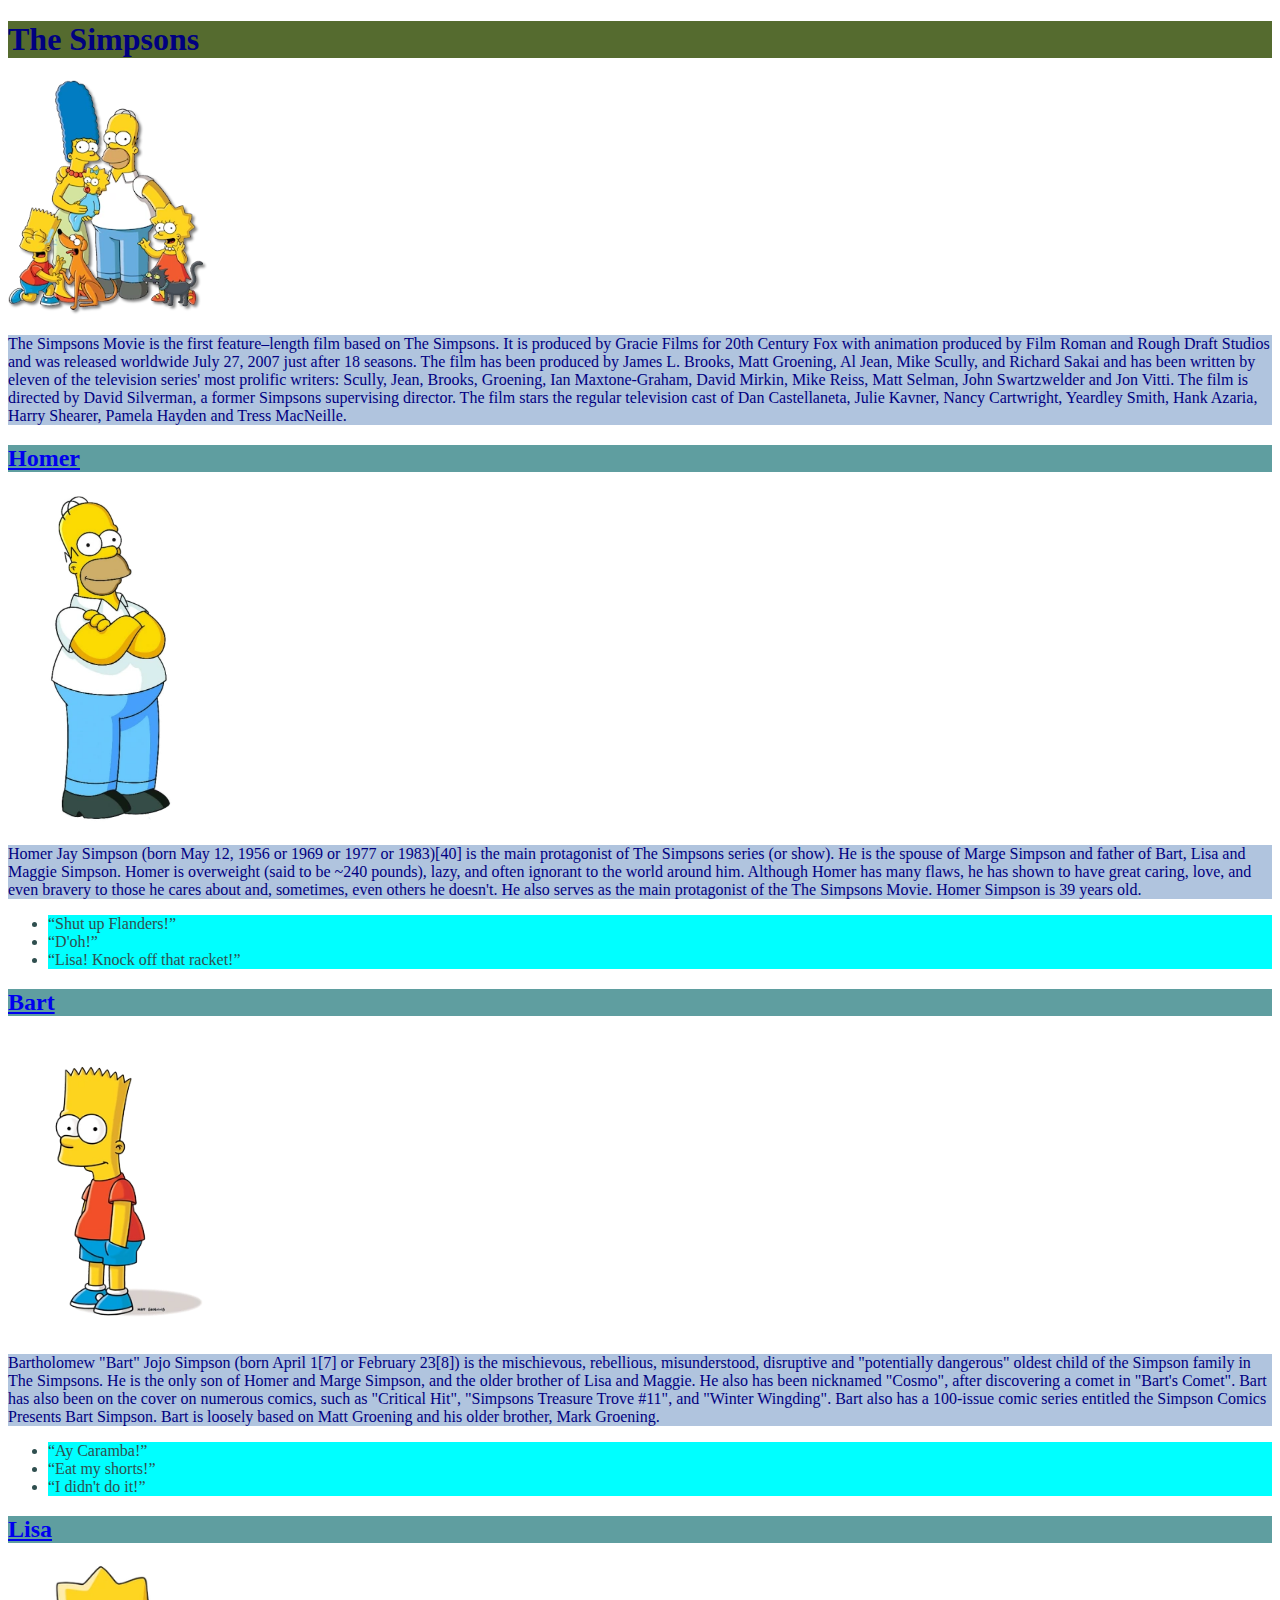
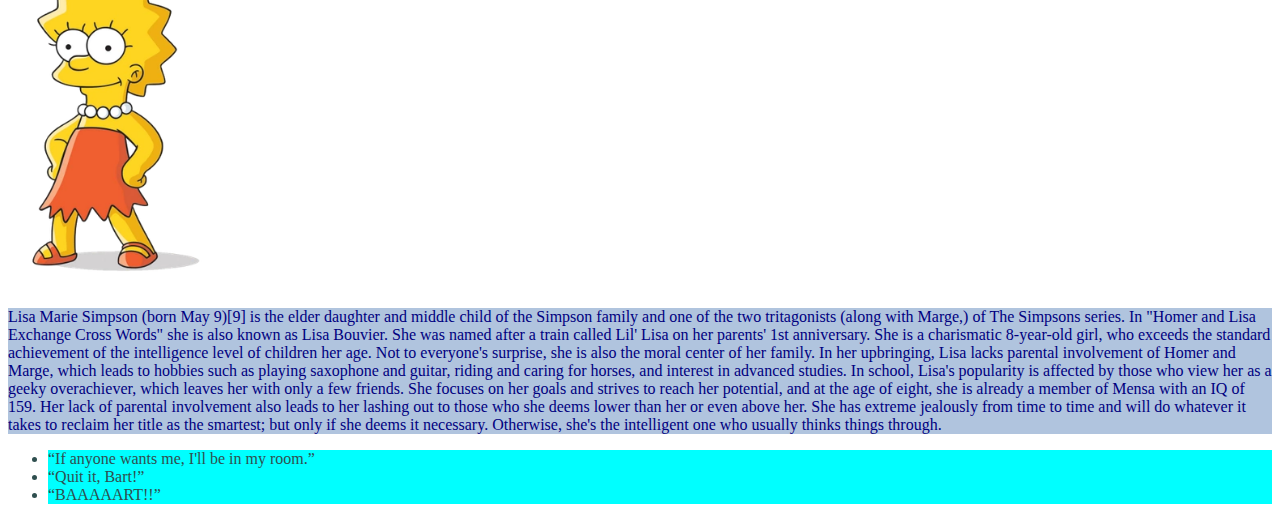
<file: HWLesson1/index.html>
<!doctype html>
<html lang="en">
<head>
    <meta charset="UTF-8">
    <meta name="viewport"
          content="width=device-width, user-scalable=no, initial-scale=1.0, maximum-scale=1.0, minimum-scale=1.0">
    <meta http-equiv="X-UA-Compatible" content="ie=edge">
    <title>The Simpsons</title>
    <link rel="stylesheet" href="style.CSS.css">
</head>
<body>
<h1>The Simpsons</h1>
<img src="image/TheSimpsons.webp" alt="Simpsons Family" width="200px">
<p>The Simpsons Movie is the first feature–length film based on The Simpsons. It is produced by Gracie Films for 20th Century Fox with animation produced by Film Roman and Rough Draft Studios and was released worldwide July 27, 2007 just after 18 seasons. The film has been produced by James L. Brooks, Matt Groening, Al Jean, Mike Scully, and Richard Sakai and has been written by eleven of the television series' most prolific writers: Scully, Jean, Brooks, Groening, Ian Maxtone-Graham, David Mirkin, Mike Reiss, Matt Selman, John Swartzwelder and Jon Vitti. The film is directed by David Silverman, a former Simpsons supervising director. The film stars the regular television cast of Dan Castellaneta, Julie Kavner, Nancy Cartwright, Yeardley Smith, Hank Azaria, Harry Shearer, Pamela Hayden and Tress MacNeille.</p>
<h2>
    <a href="https://simpsons.fandom.com/wiki/Homer_Simpson">Homer</a>
</h2>
<img src="image/Homer.webp" alt="Homer" width="200px">
<p>Homer Jay Simpson (born May 12, 1956 or 1969 or 1977 or 1983)[40] is the main protagonist of The Simpsons series (or show). He is the spouse of Marge Simpson and father of Bart, Lisa and Maggie Simpson. Homer is overweight (said to be ~240 pounds), lazy, and often ignorant to the world around him. Although Homer has many flaws, he has shown to have great caring, love, and even bravery to those he cares about and, sometimes, even others he doesn't. He also serves as the main protagonist of the The Simpsons Movie. Homer Simpson is 39 years old.</p>
<ul>
    <li>“Shut up Flanders!”</li>
    <li>“D'oh!”</li>
    <li>“Lisa! Knock off that racket!”</li>
</ul>
<h2>
    <a href="https://simpsons.fandom.com/wiki/Bart_Simpson">Bart</a>
</h2>
    <img src="image/bart.webp" alt="Bart" width="200px">
    <p>Bartholomew "Bart" Jojo Simpson (born April 1[7] or February 23[8]) is the mischievous, rebellious, misunderstood, disruptive and "potentially dangerous" oldest child of the Simpson family in The Simpsons. He is the only son of Homer and Marge Simpson, and the older brother of Lisa and Maggie. He also has been nicknamed "Cosmo", after discovering a comet in "Bart's Comet". Bart has also been on the cover on numerous comics, such as "Critical Hit", "Simpsons Treasure Trove #11", and "Winter Wingding". Bart also has a 100-issue comic series entitled the Simpson Comics Presents Bart Simpson. Bart is loosely based on Matt Groening and his older brother, Mark Groening.</p>
<ul>
    <li>“Ay Caramba!”</li>
    <li>“Eat my shorts!”</li>
    <li>“I didn't do it!”</li>
</ul>
<h2>
    <a href="https://simpsons.fandom.com/wiki/Lisa_Simpson">Lisa</a>
</h2>
<img src="image/Lisa.webp" alt="Lisa" width="200px">
<p>Lisa Marie Simpson (born May 9)[9] is the elder daughter and middle child of the Simpson family and one of the two tritagonists (along with Marge,) of The Simpsons series.

    In "Homer and Lisa Exchange Cross Words" she is also known as Lisa Bouvier. She was named after a train called Lil' Lisa on her parents' 1st anniversary. She is a charismatic 8-year-old girl, who exceeds the standard achievement of the intelligence level of children her age. Not to everyone's surprise, she is also the moral center of her family. In her upbringing, Lisa lacks parental involvement of Homer and Marge, which leads to hobbies such as playing saxophone and guitar, riding and caring for horses, and interest in advanced studies. In school, Lisa's popularity is affected by those who view her as a geeky overachiever, which leaves her with only a few friends. She focuses on her goals and strives to reach her potential, and at the age of eight, she is already a member of Mensa with an IQ of 159. Her lack of parental involvement also leads to her lashing out to those who she deems lower than her or even above her. She has extreme jealously from time to time and will do whatever it takes to reclaim her title as the smartest; but only if she deems it necessary. Otherwise, she's the intelligent one who usually thinks things through.
</p>
<ul>
    <li>“If anyone wants me, I'll be in my room.”</li>
    <li>“Quit it, Bart!”</li>
    <li>“BAAAAART!!”</li>
</ul>
</body>
</html>
</file>
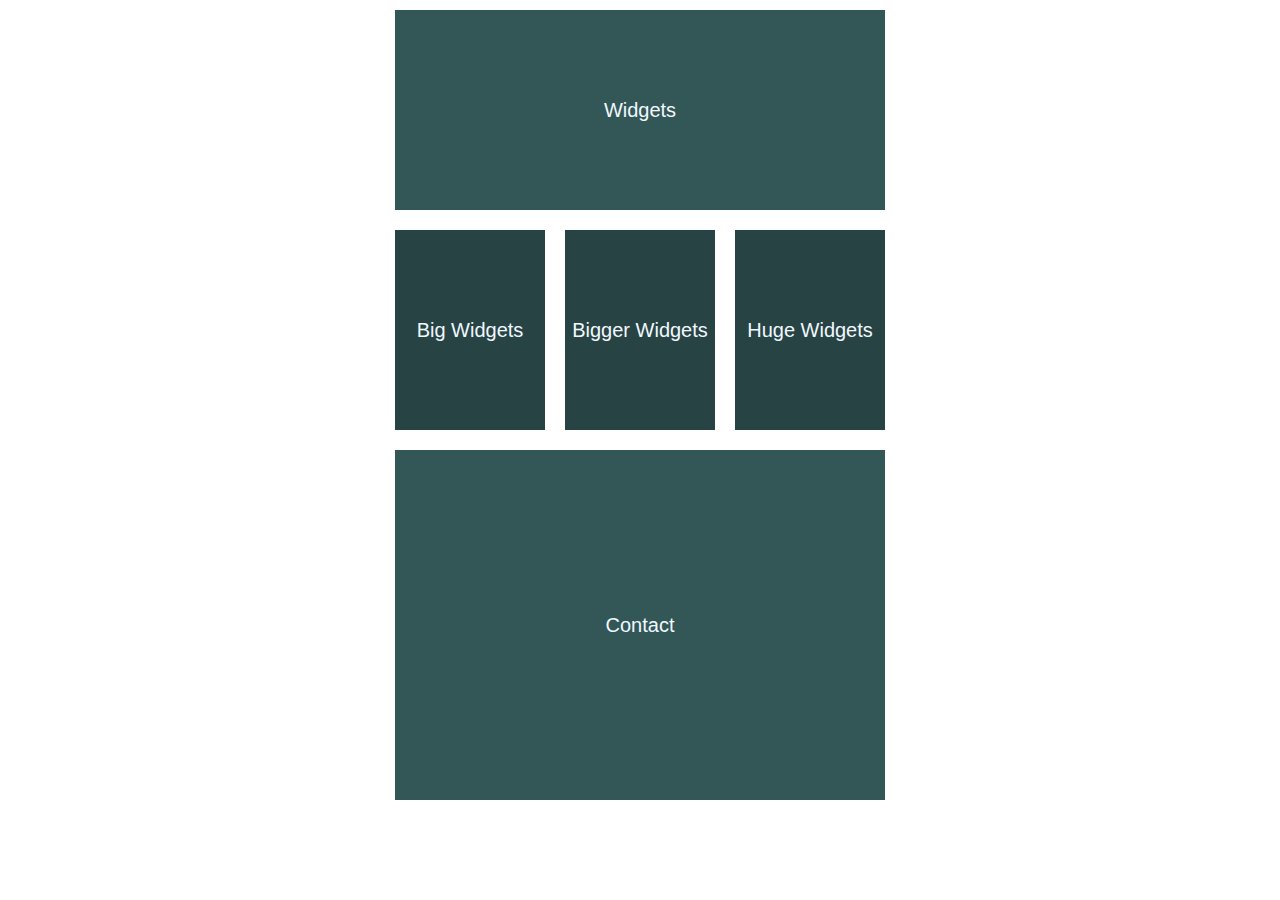
<file: HWLesson2/index.html>
<!doctype html>
<html lang="en">
<head>
    <meta charset="UTF-8">
    <meta name="viewport"
          content="width=device-width, user-scalable=no, initial-scale=1.0, maximum-scale=1.0, minimum-scale=1.0">
    <meta http-equiv="X-UA-Compatible" content="ie=edge">
    <title>Document</title>
    <link rel="stylesheet" href="normalizer.css">
    <link rel="stylesheet" href="style.css">
</head>

<body>

<div class="container">

    <div class="first">
        <p class="text">Widgets</p>
    </div>

</div>

<div class="container">

    <div class="three">

    <div class="text">
        <p class="text">Big Widgets</p>
    </div>

</div>

    <div class="three">

        <div class="text">
            <p class="text">Bigger Widgets</p>
        </div>

    </div>

    <div class="three">

        <div class="text">
            <p>Huge Widgets</p>
        </div>

    </div>

</div>

<div class="container">

    <div class="second">
        <p class="text">Contact</p>
    </div>

</div>

</body>
</html>
</file>
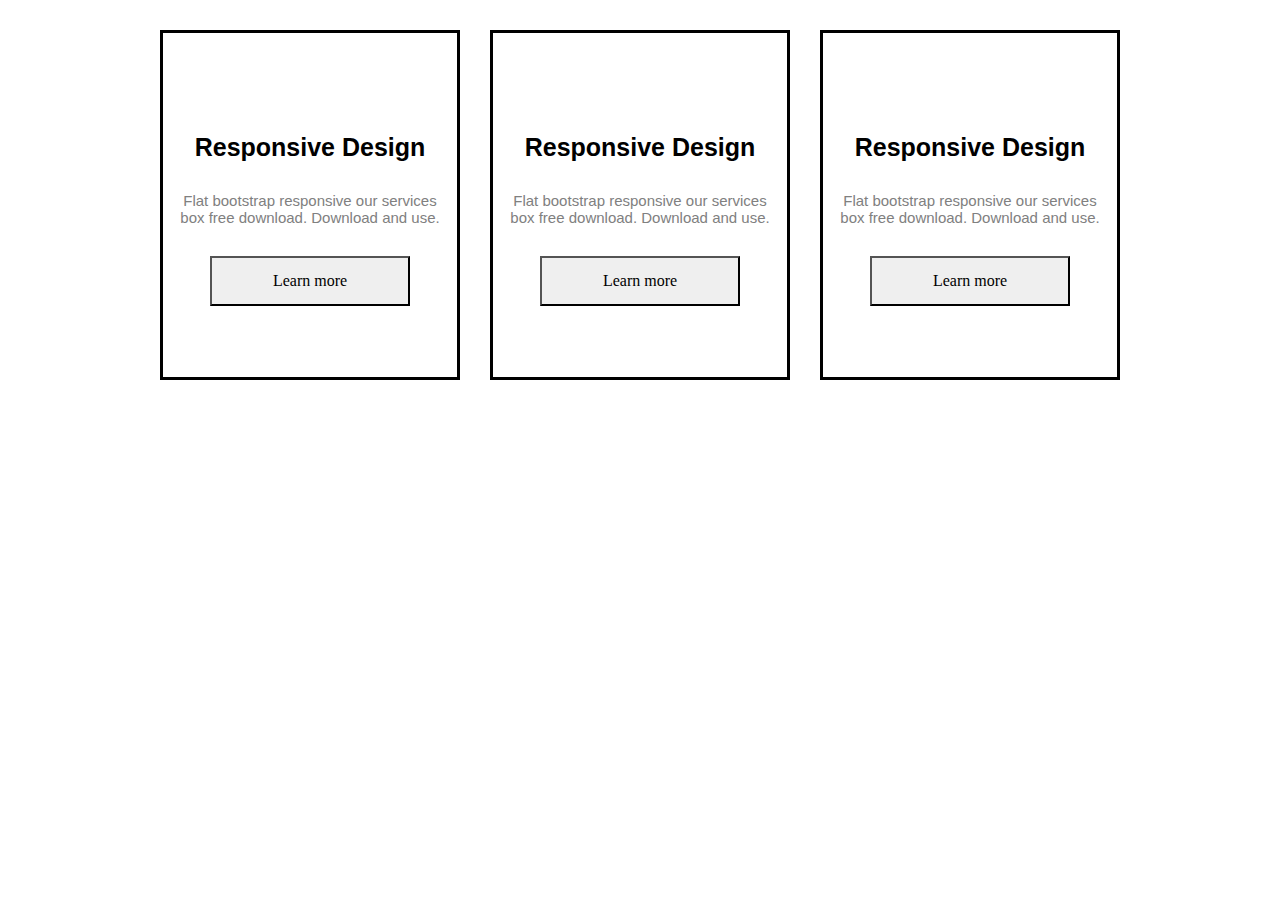
<file: HWLesson2/task2/index.html>
<!doctype html>
<html lang="en">
<head>
    <meta charset="UTF-8">
    <meta name="viewport"
          content="width=device-width, user-scalable=no, initial-scale=1.0, maximum-scale=1.0, minimum-scale=1.0">
    <meta http-equiv="X-UA-Compatible" content="ie=edge">
    <title>Document</title>
    <link rel="stylesheet" href="normalizer.css">
    <link rel="stylesheet" href="style.css">
</head>

<body>

<div class="container">

    <div class="cards">

        <h1>Responsive Design</h1>
        <p>Flat bootstrap responsive our services box free download. Download and use.</p>
        <div class="button">
            <button type="button" class="btn btn-primary">Learn more</button>
        </div>
    </div>

    <div class="cards">

        <h1>Responsive Design</h1>
        <p>Flat bootstrap responsive our services box free download. Download and use.</p>
        <div class="button">
            <button type="button" class="btn btn-primary">Learn more</button>
        </div>
    </div>

    <div class="cards">

        <h1>Responsive Design</h1>
        <p>Flat bootstrap responsive our services box free download. Download and use.</p>
        <div class="button">
            <button type="button" class="btn btn-primary">Learn more</button>
        </div>
    </div>
</div>

</body>
</html>
</file>
<file: HWLesson1/style.CSS.css>
p{
    background: lightsteelblue; color: navy;
}li{
    background: aqua; color: darkslategrey;
 }
 h1{
     background: darkolivegreen; color: navy;
 }
 h2{
     background: cadetblue; color: navy;
 }
</file>
<file: HWLesson2/style.css>
.container {
    display: flex;
    justify-content: center;
    box-sizing: border-box;
}

.first {
    background: #335656;
    display: flex;
    justify-content: center;
    width: 490px;
    height:200px;
    margin: 10px;
}
.three {
    width: 150px;
    height: 200px;
    background: rgb(40, 67, 68);
    display: flex;
    justify-content: center;
    margin: 10px;
}

.text {
    display: flex;
    align-items: center;
    justify-content: center;
    color: aliceblue;
    font-family: Arial, sans-serif;
    font-size: 20px;
}

.second {
    background: #335656;
    display: flex;
    justify-content: center;
    width: 490px;
    height:350px;
    margin: 10px;
}
</file>
<file: HWLesson2/task2/style.css>
.container {
    display: flex;
    align-items: center;
    justify-content: center;
    margin: 30px;
    column-gap: 30px;

}

.cards {
    width: 300px;
    height: 350px;
    border: solid black;
    box-sizing: border-box;
}

 h1 {
     text-align: center;
     font-family: Arial, sans-serif;
     margin: 10px;
     margin-top: 100px;
     font-size: 25px;


}

 p {
     text-align: center;
     justify-content: space-evenly;
     font-size: 15px;
     margin: 10px;
     margin-top: 30px;
     margin-bottom: 30px;
     color: gray;
     font-family: Arial, sans-serif;

 }

 button {
     height: 50px;
     width: 200px;
     border-radius: 0;
 }

 .button {
     display: flex;
     justify-content: center;
 }
</file>
<file: HWLesson2/normalizer.css>
/*! normalize.css v8.0.1 | MIT License | github.com/necolas/normalize.css */

/* Document
   ========================================================================== */

/**
 * 1. Correct the line height in all browsers.
 * 2. Prevent adjustments of font size after orientation changes in iOS.
 */

html {
    line-height: 1.15; /* 1 */
    -webkit-text-size-adjust: 100%; /* 2 */
}

/* Sections
   ========================================================================== */

/**
 * Remove the margin in all browsers.
 */

body {
    margin: 0;
}

/**
 * Render the `main` element consistently in IE.
 */

main {
    display: block;
}

/**
 * Correct the font size and margin on `h1` elements within `section` and
 * `article` contexts in Chrome, Firefox, and Safari.
 */

h1 {
    font-size: 2em;
    margin: 0.67em 0;
}

/* Grouping content
   ========================================================================== */

/**
 * 1. Add the correct box sizing in Firefox.
 * 2. Show the overflow in Edge and IE.
 */

hr {
    box-sizing: content-box; /* 1 */
    height: 0; /* 1 */
    overflow: visible; /* 2 */
}

/**
 * 1. Correct the inheritance and scaling of font size in all browsers.
 * 2. Correct the odd `em` font sizing in all browsers.
 */

pre {
    font-family: monospace, monospace; /* 1 */
    font-size: 1em; /* 2 */
}

/* Text-level semantics
   ========================================================================== */

/**
 * Remove the gray background on active links in IE 10.
 */

a {
    background-color: transparent;
}

/**
 * 1. Remove the bottom border in Chrome 57-
 * 2. Add the correct text decoration in Chrome, Edge, IE, Opera, and Safari.
 */

abbr[title] {
    border-bottom: none; /* 1 */
    text-decoration: underline; /* 2 */
    text-decoration: underline dotted; /* 2 */
}

/**
 * Add the correct font weight in Chrome, Edge, and Safari.
 */

b,
strong {
    font-weight: bolder;
}

/**
 * 1. Correct the inheritance and scaling of font size in all browsers.
 * 2. Correct the odd `em` font sizing in all browsers.
 */

code,
kbd,
samp {
    font-family: monospace, monospace; /* 1 */
    font-size: 1em; /* 2 */
}

/**
 * Add the correct font size in all browsers.
 */

small {
    font-size: 80%;
}

/**
 * Prevent `sub` and `sup` elements from affecting the line height in
 * all browsers.
 */

sub,
sup {
    font-size: 75%;
    line-height: 0;
    position: relative;
    vertical-align: baseline;
}

sub {
    bottom: -0.25em;
}

sup {
    top: -0.5em;
}

/* Embedded content
   ========================================================================== */

/**
 * Remove the border on images inside links in IE 10.
 */

img {
    border-style: none;
}

/* Forms
   ========================================================================== */

/**
 * 1. Change the font styles in all browsers.
 * 2. Remove the margin in Firefox and Safari.
 */

button,
input,
optgroup,
select,
textarea {
    font-family: inherit; /* 1 */
    font-size: 100%; /* 1 */
    line-height: 1.15; /* 1 */
    margin: 0; /* 2 */
}

/**
 * Show the overflow in IE.
 * 1. Show the overflow in Edge.
 */

button,
input { /* 1 */
    overflow: visible;
}

/**
 * Remove the inheritance of text transform in Edge, Firefox, and IE.
 * 1. Remove the inheritance of text transform in Firefox.
 */

button,
select { /* 1 */
    text-transform: none;
}

/**
 * Correct the inability to style clickable types in iOS and Safari.
 */

button,
[type="button"],
[type="reset"],
[type="submit"] {
    -webkit-appearance: button;
}

/**
 * Remove the inner border and padding in Firefox.
 */

button::-moz-focus-inner,
[type="button"]::-moz-focus-inner,
[type="reset"]::-moz-focus-inner,
[type="submit"]::-moz-focus-inner {
    border-style: none;
    padding: 0;
}

/**
 * Restore the focus styles unset by the previous rule.
 */

button:-moz-focusring,
[type="button"]:-moz-focusring,
[type="reset"]:-moz-focusring,
[type="submit"]:-moz-focusring {
    outline: 1px dotted ButtonText;
}

/**
 * Correct the padding in Firefox.
 */

fieldset {
    padding: 0.35em 0.75em 0.625em;
}

/**
 * 1. Correct the text wrapping in Edge and IE.
 * 2. Correct the color inheritance from `fieldset` elements in IE.
 * 3. Remove the padding so developers are not caught out when they zero out
 *    `fieldset` elements in all browsers.
 */

legend {
    box-sizing: border-box; /* 1 */
    color: inherit; /* 2 */
    display: table; /* 1 */
    max-width: 100%; /* 1 */
    padding: 0; /* 3 */
    white-space: normal; /* 1 */
}

/**
 * Add the correct vertical alignment in Chrome, Firefox, and Opera.
 */

progress {
    vertical-align: baseline;
}

/**
 * Remove the default vertical scrollbar in IE 10+.
 */

textarea {
    overflow: auto;
}

/**
 * 1. Add the correct box sizing in IE 10.
 * 2. Remove the padding in IE 10.
 */

[type="checkbox"],
[type="radio"] {
    box-sizing: border-box; /* 1 */
    padding: 0; /* 2 */
}

/**
 * Correct the cursor style of increment and decrement buttons in Chrome.
 */

[type="number"]::-webkit-inner-spin-button,
[type="number"]::-webkit-outer-spin-button {
    height: auto;
}

/**
 * 1. Correct the odd appearance in Chrome and Safari.
 * 2. Correct the outline style in Safari.
 */

[type="search"] {
    -webkit-appearance: textfield; /* 1 */
    outline-offset: -2px; /* 2 */
}

/**
 * Remove the inner padding in Chrome and Safari on macOS.
 */

[type="search"]::-webkit-search-decoration {
    -webkit-appearance: none;
}

/**
 * 1. Correct the inability to style clickable types in iOS and Safari.
 * 2. Change font properties to `inherit` in Safari.
 */

::-webkit-file-upload-button {
    -webkit-appearance: button; /* 1 */
    font: inherit; /* 2 */
}

/* Interactive
   ========================================================================== */

/*
 * Add the correct display in Edge, IE 10+, and Firefox.
 */

details {
    display: block;
}

/*
 * Add the correct display in all browsers.
 */

summary {
    display: list-item;
}

/* Misc
   ========================================================================== */

/**
 * Add the correct display in IE 10+.
 */

template {
    display: none;
}

/**
 * Add the correct display in IE 10.
 */

[hidden] {
    display: none;
}
</file>
<file: HWLesson2/task2/normalizer.css>
/*! normalize.css v8.0.1 | MIT License | github.com/necolas/normalize.css */

/* Document
   ========================================================================== */

/**
 * 1. Correct the line height in all browsers.
 * 2. Prevent adjustments of font size after orientation changes in iOS.
 */

html {
    line-height: 1.15; /* 1 */
    -webkit-text-size-adjust: 100%; /* 2 */
}

/* Sections
   ========================================================================== */

/**
 * Remove the margin in all browsers.
 */

body {
    margin: 0;
}

/**
 * Render the `main` element consistently in IE.
 */

main {
    display: block;
}

/**
 * Correct the font size and margin on `h1` elements within `section` and
 * `article` contexts in Chrome, Firefox, and Safari.
 */

h1 {
    font-size: 2em;
    margin: 0.67em 0;
}

/* Grouping content
   ========================================================================== */

/**
 * 1. Add the correct box sizing in Firefox.
 * 2. Show the overflow in Edge and IE.
 */

hr {
    box-sizing: content-box; /* 1 */
    height: 0; /* 1 */
    overflow: visible; /* 2 */
}

/**
 * 1. Correct the inheritance and scaling of font size in all browsers.
 * 2. Correct the odd `em` font sizing in all browsers.
 */

pre {
    font-family: monospace, monospace; /* 1 */
    font-size: 1em; /* 2 */
}

/* Text-level semantics
   ========================================================================== */

/**
 * Remove the gray background on active links in IE 10.
 */

a {
    background-color: transparent;
}

/**
 * 1. Remove the bottom border in Chrome 57-
 * 2. Add the correct text decoration in Chrome, Edge, IE, Opera, and Safari.
 */

abbr[title] {
    border-bottom: none; /* 1 */
    text-decoration: underline; /* 2 */
    text-decoration: underline dotted; /* 2 */
}

/**
 * Add the correct font weight in Chrome, Edge, and Safari.
 */

b,
strong {
    font-weight: bolder;
}

/**
 * 1. Correct the inheritance and scaling of font size in all browsers.
 * 2. Correct the odd `em` font sizing in all browsers.
 */

code,
kbd,
samp {
    font-family: monospace, monospace; /* 1 */
    font-size: 1em; /* 2 */
}

/**
 * Add the correct font size in all browsers.
 */

small {
    font-size: 80%;
}

/**
 * Prevent `sub` and `sup` elements from affecting the line height in
 * all browsers.
 */

sub,
sup {
    font-size: 75%;
    line-height: 0;
    position: relative;
    vertical-align: baseline;
}

sub {
    bottom: -0.25em;
}

sup {
    top: -0.5em;
}

/* Embedded content
   ========================================================================== */

/**
 * Remove the border on images inside links in IE 10.
 */

img {
    border-style: none;
}

/* Forms
   ========================================================================== */

/**
 * 1. Change the font styles in all browsers.
 * 2. Remove the margin in Firefox and Safari.
 */

button,
input,
optgroup,
select,
textarea {
    font-family: inherit; /* 1 */
    font-size: 100%; /* 1 */
    line-height: 1.15; /* 1 */
    margin: 0; /* 2 */
}

/**
 * Show the overflow in IE.
 * 1. Show the overflow in Edge.
 */

button,
input { /* 1 */
    overflow: visible;
}

/**
 * Remove the inheritance of text transform in Edge, Firefox, and IE.
 * 1. Remove the inheritance of text transform in Firefox.
 */

button,
select { /* 1 */
    text-transform: none;
}

/**
 * Correct the inability to style clickable types in iOS and Safari.
 */

button,
[type="button"],
[type="reset"],
[type="submit"] {
    -webkit-appearance: button;
}

/**
 * Remove the inner border and padding in Firefox.
 */

button::-moz-focus-inner,
[type="button"]::-moz-focus-inner,
[type="reset"]::-moz-focus-inner,
[type="submit"]::-moz-focus-inner {
    border-style: none;
    padding: 0;
}

/**
 * Restore the focus styles unset by the previous rule.
 */

button:-moz-focusring,
[type="button"]:-moz-focusring,
[type="reset"]:-moz-focusring,
[type="submit"]:-moz-focusring {
    outline: 1px dotted ButtonText;
}

/**
 * Correct the padding in Firefox.
 */

fieldset {
    padding: 0.35em 0.75em 0.625em;
}

/**
 * 1. Correct the text wrapping in Edge and IE.
 * 2. Correct the color inheritance from `fieldset` elements in IE.
 * 3. Remove the padding so developers are not caught out when they zero out
 *    `fieldset` elements in all browsers.
 */

legend {
    box-sizing: border-box; /* 1 */
    color: inherit; /* 2 */
    display: table; /* 1 */
    max-width: 100%; /* 1 */
    padding: 0; /* 3 */
    white-space: normal; /* 1 */
}

/**
 * Add the correct vertical alignment in Chrome, Firefox, and Opera.
 */

progress {
    vertical-align: baseline;
}

/**
 * Remove the default vertical scrollbar in IE 10+.
 */

textarea {
    overflow: auto;
}

/**
 * 1. Add the correct box sizing in IE 10.
 * 2. Remove the padding in IE 10.
 */

[type="checkbox"],
[type="radio"] {
    box-sizing: border-box; /* 1 */
    padding: 0; /* 2 */
}

/**
 * Correct the cursor style of increment and decrement buttons in Chrome.
 */

[type="number"]::-webkit-inner-spin-button,
[type="number"]::-webkit-outer-spin-button {
    height: auto;
}

/**
 * 1. Correct the odd appearance in Chrome and Safari.
 * 2. Correct the outline style in Safari.
 */

[type="search"] {
    -webkit-appearance: textfield; /* 1 */
    outline-offset: -2px; /* 2 */
}

/**
 * Remove the inner padding in Chrome and Safari on macOS.
 */

[type="search"]::-webkit-search-decoration {
    -webkit-appearance: none;
}

/**
 * 1. Correct the inability to style clickable types in iOS and Safari.
 * 2. Change font properties to `inherit` in Safari.
 */

::-webkit-file-upload-button {
    -webkit-appearance: button; /* 1 */
    font: inherit; /* 2 */
}

/* Interactive
   ========================================================================== */

/*
 * Add the correct display in Edge, IE 10+, and Firefox.
 */

details {
    display: block;
}

/*
 * Add the correct display in all browsers.
 */

summary {
    display: list-item;
}

/* Misc
   ========================================================================== */

/**
 * Add the correct display in IE 10+.
 */

template {
    display: none;
}

/**
 * Add the correct display in IE 10.
 */

[hidden] {
    display: none;
}
</file>
